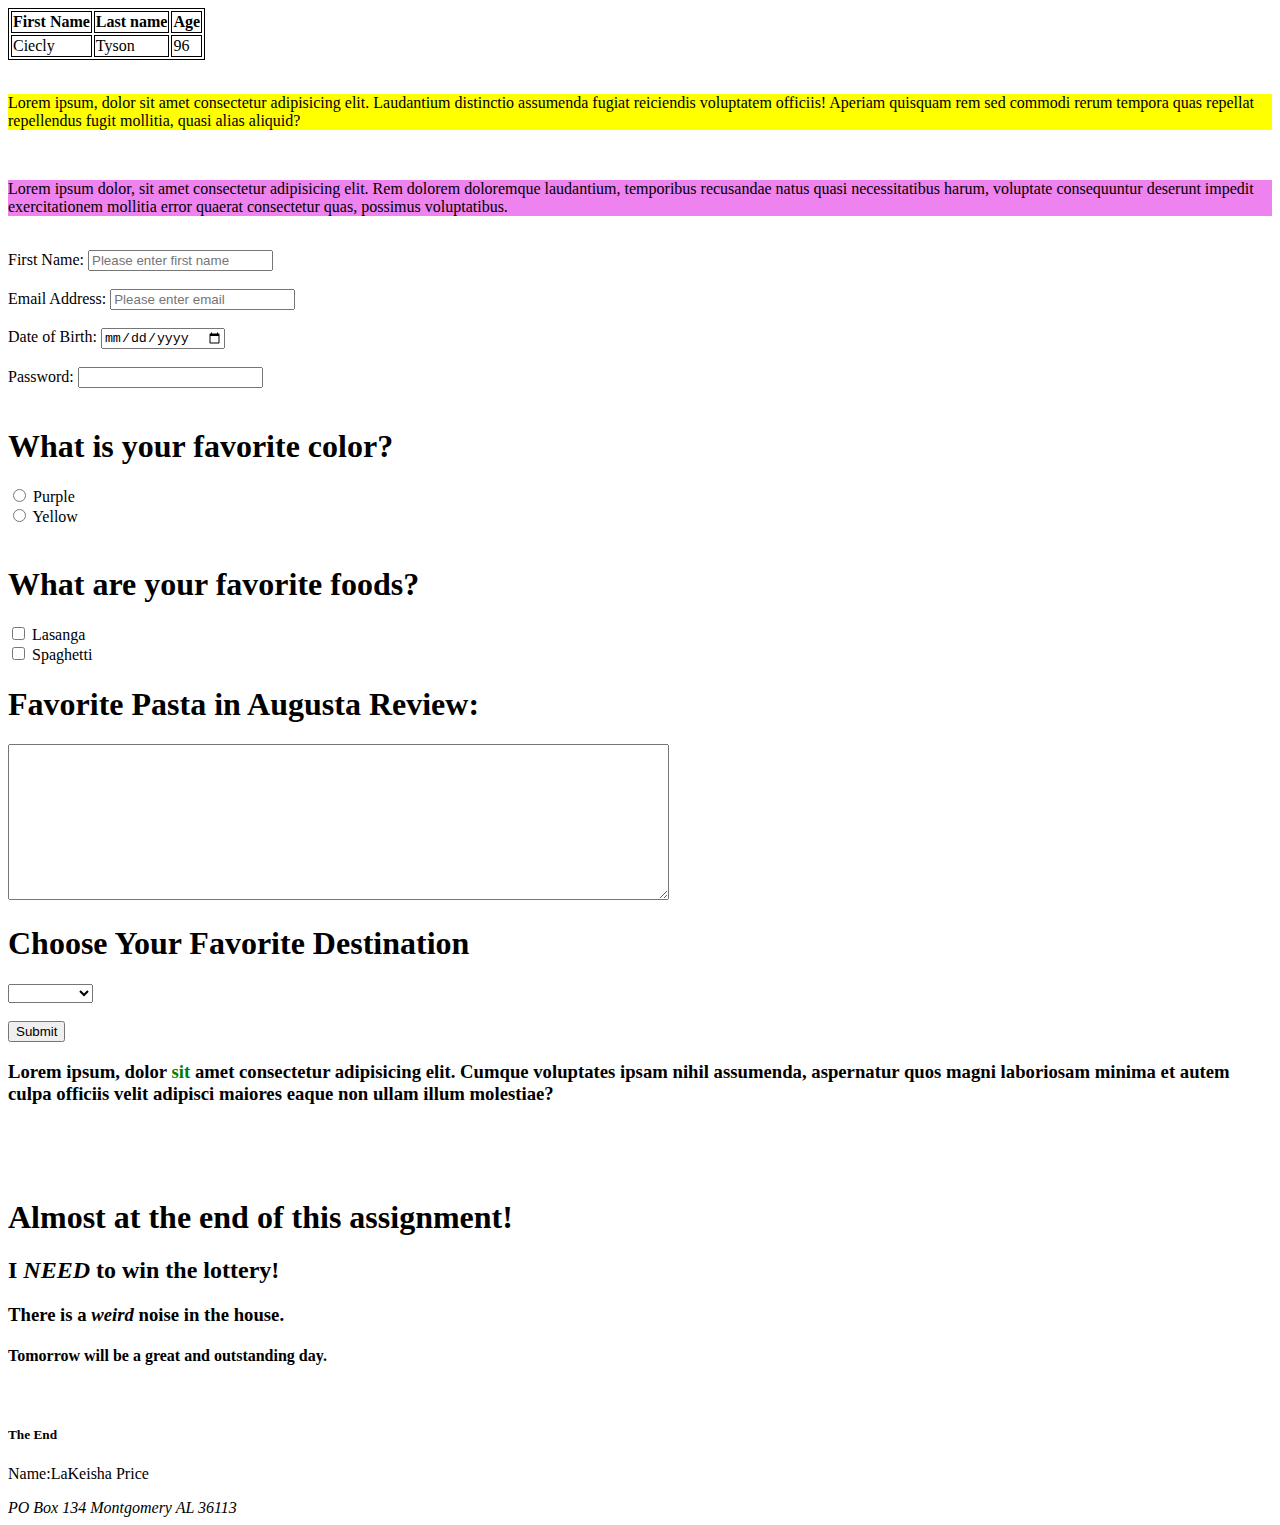
<file: day2.html>
<!DOCTYPE html>
<html lang="en">
<head>
    <meta charset="UTF-8">
    <meta name="viewport" content="width=device-width, initial-scale=1.0">
    <title>Document</title>
<style>table, th, td{border:1px solid black;
}
table.center { margin-left:auto;
margin-left:auto;
}
p#lead {background: yellow;}
.second {background: violet;}
</style>
</head>
<body>
    <table>
        <tr>
            <th>First Name</th>
            <th>Last name</th>
            <th>Age</th>
        </tr>
        <td>Ciecly</td>
        <td>Tyson</td>
        <td>96</td>
    </table>
    <br>
    <p id='lead'>Lorem ipsum, dolor sit amet consectetur adipisicing elit. Laudantium distinctio assumenda fugiat reiciendis voluptatem officiis! Aperiam quisquam rem sed commodi rerum tempora quas repellat repellendus fugit mollitia, quasi alias aliquid?</p>
    <br>
    <div class='second'>
        <p>Lorem ipsum dolor, sit amet consectetur adipisicing elit. Rem dolorem doloremque laudantium, temporibus recusandae natus quasi necessitatibus harum, voluptate consequuntur deserunt impedit exercitationem mollitia error quaerat consectetur quas, possimus voluptatibus.

</p>
</div>
<br>
<form>
    <label for="fname">First Name:</label>
    <input type="text" id="fname" name="fname" placeholder="Please enter first name" required><br><br>
    <label for="email">Email Address:</label>
    <input type="email" id="email" name="email" placeholder="Please enter email" required><br><br>
    <label for="birthday">Date of Birth:</label>
    <input type="date" id="birthday" name="birthday" required><br><br>
    <label for="pwd">Password:</label>
    <input type="password" id="pwd" name="pwd"><br><br>
    <h1>What is your favorite color?</h1>
    <input type="radio" id="purple" name="color" value=purple>
    <label for="purple">Purple</label><br>
    <input type="radio" id="yellow" name="color" value=yellow>
    <label for="yellow">Yellow</label><br><br>
    <h1>What are your favorite foods?</h1>
    <input type="checkbox" id="Lasanga" name="pasta" value="Lasanga">
    <label for="Lasanga">Lasanga</label><br>
    <input type="checkbox" id="Spaghetti" name="pasta" value="Spaghetti">
    <label for="Lasanga">Spaghetti</label><br>
    <label for="Resturant"><h1>Favorite Pasta in Augusta Review:</h1></label>
    <textarea id="Resturant" name="Resturant" rows="10" cols="80">
</textarea>
<label for="city"><h1>Choose Your Favorite Destination</h1></label>
<select name="city" id="city">
    <option value="null"></option>
    <option value="Las Vegas">Las Vegas</option>
    <option value="New York">New York</option>
    <option value="Miami">Miami</option>
</select><br><br>
<input type="submit">

</form>
    <div>
        <p>
            <h3>Lorem ipsum, dolor <span style="color:green;font-weight:bold">sit</span> amet consectetur adipisicing elit. Cumque voluptates ipsam nihil assumenda, aspernatur quos magni laboriosam minima et autem culpa officiis velit adipisci maiores eaque non ullam illum molestiae?</h3>
        </p>
        <br>
        <br>
        <br>
        <h1>Almost at the <b>end</b> of this assignment!</h1>
        <h2>I <em>NEED</em> to win the lottery!</h2>
        <h3>There is a <var>weird</var> noise in the house.</h3>
        <h4>Tomorrow will be a <b>great</b> and outstanding day.</h4>
        <br>
        <header><h5>The End</h5></header>
        <footer><p>Name:LaKeisha Price<br>
        <a href="mailto:priceless.4313@gmail.com"></a></p></footer>
        <address>PO Box 134 Montgomery AL 36113</address>

    </div>
</body>
</html>
</file>
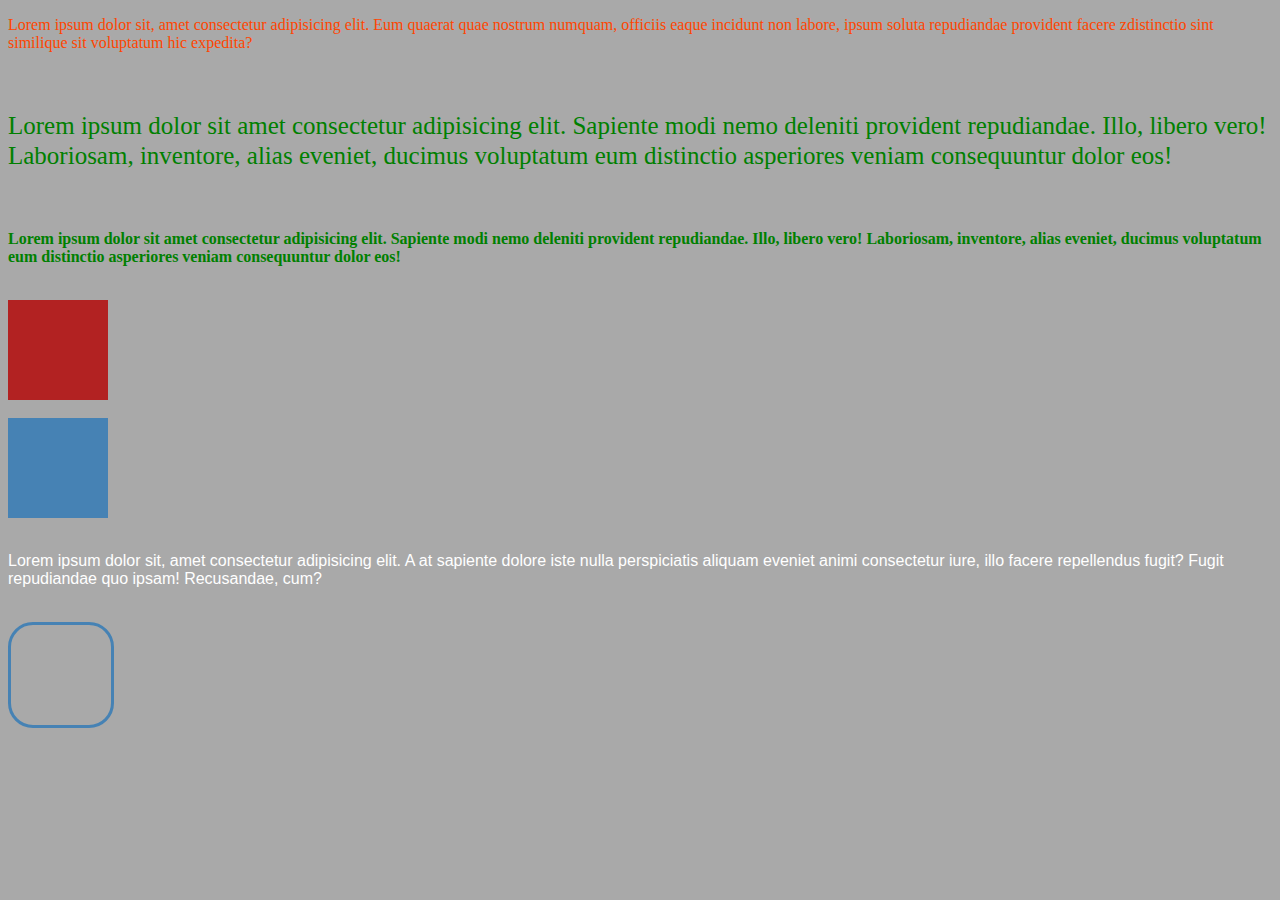
<file: day3.html>
<!DOCTYPE html>
<html lang="en">
<head>
    <meta charset="UTF-8">
    <meta name="viewport" content="width=device-width, initial-scale=1.0">
    <title>Document</title>
    <link rel="stylesheet" type="text/css" href="day3.css">
</head>
<body>
    <p id="red">Lorem ipsum dolor sit, amet consectetur adipisicing elit. Eum quaerat quae nostrum numquam, officiis eaque incidunt non labore, ipsum soluta repudiandae provident facere zdistinctio sint similique sit voluptatum hic expedita?</p>
    <br>
    <p class="green big">Lorem ipsum dolor sit amet consectetur adipisicing elit. Sapiente modi nemo deleniti provident repudiandae. Illo, libero vero! Laboriosam, inventore, alias eveniet, ducimus voluptatum eum distinctio asperiores veniam consequuntur dolor eos!</p>
    <br>
    <p class="green bold">Lorem ipsum dolor sit amet consectetur adipisicing elit. Sapiente modi nemo deleniti provident repudiandae. Illo, libero vero! Laboriosam, inventore, alias eveniet, ducimus voluptatum eum distinctio asperiores veniam consequuntur dolor eos!</p>
    <br>
    <div class="box-1"></div>
    <br>
    <div class="box-2"></div>
    <br>
    <p id="cool-font">Lorem ipsum dolor sit, amet consectetur adipisicing elit. A at sapiente dolore iste nulla perspiciatis aliquam eveniet animi consectetur iure, illo facere repellendus fugit? Fugit repudiandae quo ipsam! Recusandae, cum?</p>
    <br>
    <div class="border"></div>
    <br>
    <div class="img"></div>
</body>
</html>
</file>
<file: day3.css>
#red    {color:orangered}
.green  {color:green}
.big    {font-size:25px; line-height: 30px;}
.bold  {font-weight:bold;}
div     {height:100px; width:100px}
div.box-1   {background-color: firebrick;}
div.box-2   {background-color: steelblue;}
body    {background-color: darkgray; color:white}
#cool-font  {font-family: Arial, Helvetica, sans-serif;}
.border {border: 3px solid steelblue; border-radius: 25px;}
.img {background-image: url(https://www.extremetech.com/wp-content/uploads/2014/04/bliss-windows-xp-original-640x514.jpg); background-repeat: no-repeat;
background-size: 100% auto;background-position: center top;}
</file>
